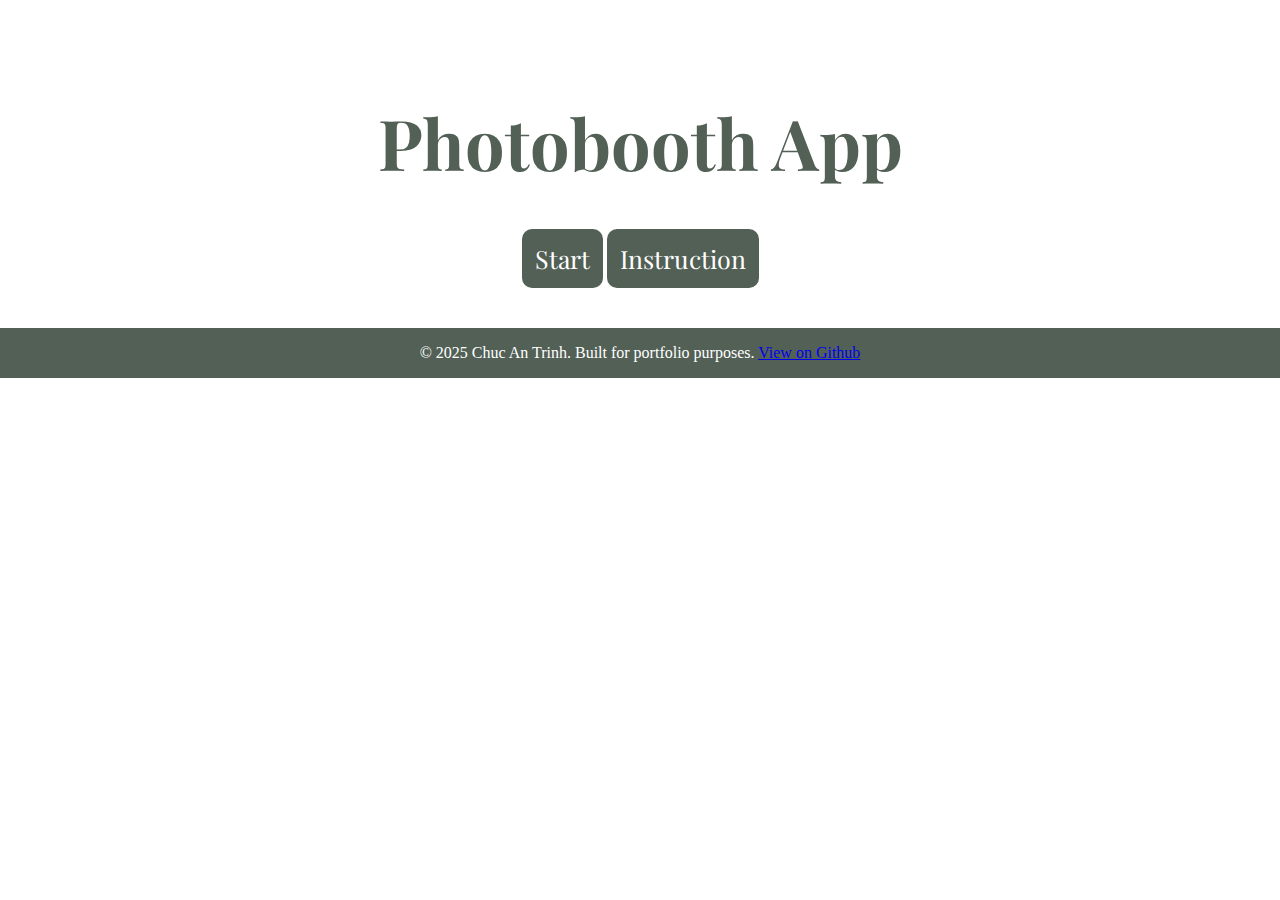
<file: templates/index.html>
<!DOCTYPE html>
<html>
    <head>
        <meta charset="UTF-8">
        <title>Home</title>
        <link href="https://fonts.googleapis.com/css2?family=Playfair+Display:wght@400;700&display=swap" rel="stylesheet">
        <link rel="stylesheet" href="/static/style.css">
    </head>
    <body>
        <div class = "content__home">
            <p class="home-page-title">Photobooth App</p>
            <div class="button-containter">
                <button onclick="window.location.href='/frameselection'">Start</button>
                <button onclick="window.location.href='/instruction'">Instruction</button>
            </div>
        </div>
    </body>
    <footer>
        <p>&copy; 2025 Chuc An Trinh. Built for portfolio purposes.
            <a href="https://github.com/chucan1312/photobooth-project" target="_blank">View on Github</a>
        </p>
    </footer>
</html>
</file>
<file: static/style.css>
h1 {
    font-family: "Playfair Display", serif;
    text-align: center;
    font-size: 70px;
    font-weight: bold;
    color: #526056;
}

.home-page-title {
    font-family: "Playfair Display", serif;
    text-align: center;
    font-size: 70px;
    font-weight: bold;
    margin-top: 95px;
    color: #526056;
}

button {
    background-color: #526056;
    color: white;
    border: none;
    text-align: center;
    padding: 13px 13px;
    font-family: "Playfair Display", serif;
    font-size:25px;
    width: auto;
    height: auto; 
    border-radius: 10px;
}

button:hover {
    background-color: #39403c;
}

.frame-button {
    background-color: transparent;
    width: auto;
    height: auto;
}

.frame-img {
    transition: transform 0.1s ease;
}

.frame-button:hover {
    background-color: transparent;
}

.frame-button:hover .frame-img {
    transform: scale(1.2);
}

.button-containter {
    text-align: center;
    margin-top: -30px;
    padding-bottom: 40px;
}

html, body {
    height: 100%;
    margin: 0;
}

body {
    display: flex;
    flex-direction: column;
    min-height: 100vh;
}

.content {
    flex: 1;
    background-color: #aac0b0;
}

.content-home {
    background-image: url('/static/deco/background.jpg');
    background-size: cover;
    background-position: center;
    background-repeat: no-repeat;
}

.content-photobooth {
    display: flex;
    padding-top: 40px;
    align-items: center;
    justify-content: center;
    gap: 0px;
    padding-left: 30px;
}

footer {
    background-color:#526056;
    color: white;
    text-align: center;
}

.video-wrapper {
    width: 774px;
    height: 612px;
    overflow: hidden;
    position: relative;
    margin: 0 auto;
}

.video-wrapper-6 {
    width: 675px;
    height: 630px;
}

.resizable-video {
    text-align: center;
    position: absolute;
    top: 0;
    width: 900px;
    height: auto;
    left: -63px;
    transform: scaleX(-1);
    object-fit: cover;
}

.resizable-video-6 {
    width: 899px;
    left: -112px;
}

.flash {
    position: absolute;
    top: 0;
    left: 0;
    width: 100%;
    height: 100%;
    background: white;
    opacity: 0;
    transition: opacity 0.3s ease-out;
    z-index: 2;
}

#timer, #count {
    width: 160px;
    font-family: "Playfair Display", serif;
    font-size: 90px;
    font-weight: bold;
    color: #526056;
}

#count {
    padding-left: 45px;
    padding-right: -45px;
}
</file>
